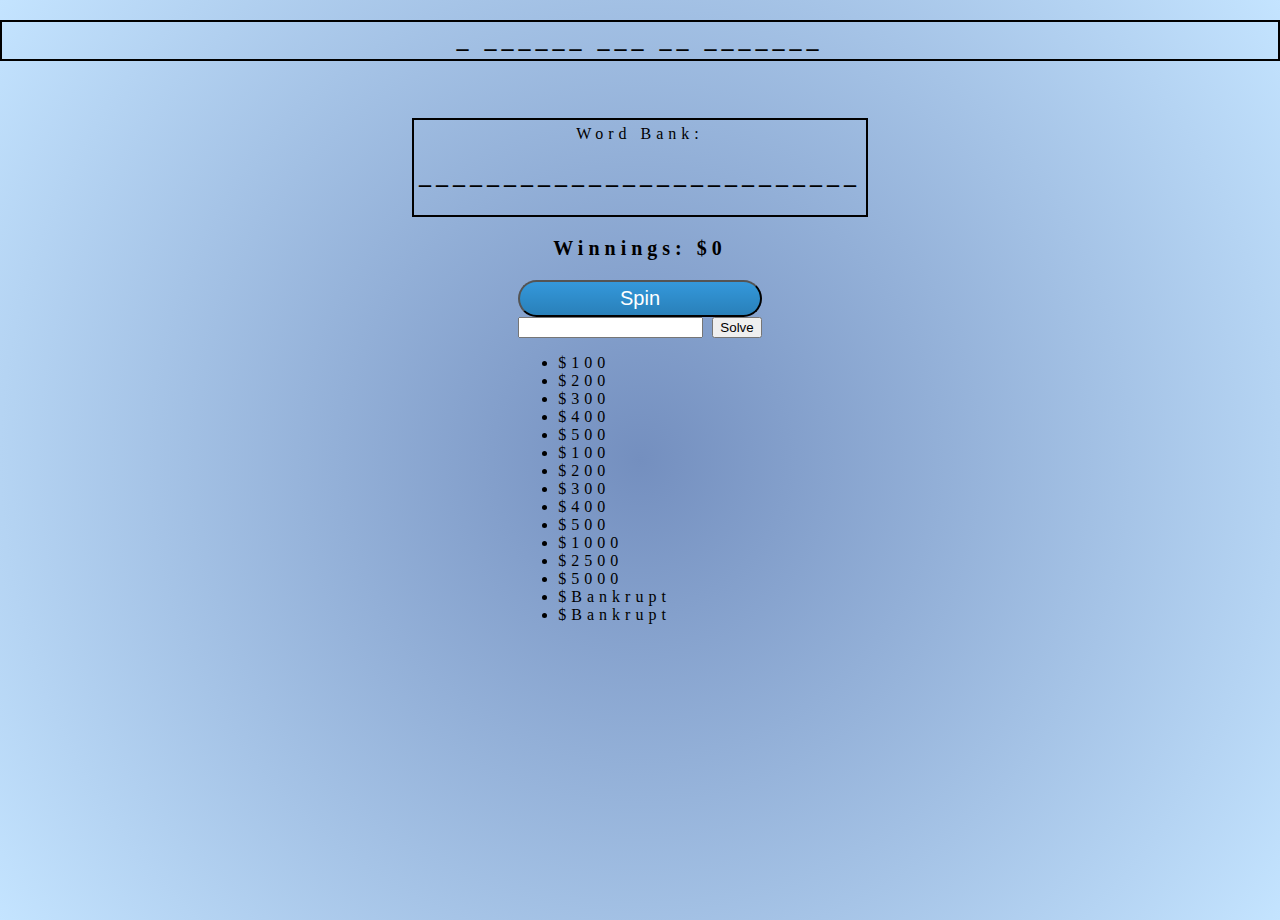
<file: index.html>
<!DOCTYPE html>
<html>
<head>
  <meta charset="utf-8">
  <title>Wheel of Fortune</title>
  <link rel="stylesheet" href="style.css">
</head>
<body>

  <h2 id="board"></h2>
  <form action="index.html" method="post" id="guessForm">
    <input type="text" name="" value="" id="letterInput" size="1" maxlength="1">
    <input type="submit" name="" value="Guess" id="guessButton">
  </form>
  <div id="word_bank_div">
    <span>Word Bank:</span> <h2 id="wordBank"></h2>
  </div>
  <button id='reloadButton' type="button" name="button">Play Again?</button>
  <p id="winnings_display">Winnings: $<span id="winnings">0</span></p>
  <div id="wheel_container">
    <button type="button" name="button" id="spinButton">Spin</button>
    <form id='solveForm' action="index.html" method="post">
      <input type="text" name="" value="" id="solveInput">
      <input type="submit" name="" value="Solve" id="solveSubmit">
    </form>
    <ul id="wheel">
      <li class="spinStop">$100</li>
      <li class="spinStop">$200</li>
      <li class="spinStop">$300</li>
      <li class="spinStop">$400</li>
      <li class="spinStop">$500</li>
      <li class="spinStop">$100</li>
      <li class="spinStop">$200</li>
      <li class="spinStop">$300</li>
      <li class="spinStop">$400</li>
      <li class="spinStop">$500</li>
      <li class="spinStop">$1000</li>
      <li class="spinStop">$2500</li>
      <li class="spinStop">$5000</li>
      <li class="spinStop backrupt">$Bankrupt</li>
      <li class="spinStop backrupt">$Bankrupt</li>
    </u>
  </div>
  <div class="confetti-land">
    <div class="confetti"></div>
    <div class="confetti"></div>
    <div class="confetti"></div>
    <div class="confetti"></div>
    <div class="confetti"></div>
    <div class="confetti"></div>
    <div class="confetti"></div>
    <div class="confetti"></div>
    <div class="confetti"></div>
    <div class="confetti"></div>
    <div class="confetti"></div>
    <div class="confetti"></div>
    <div class="confetti"></div>
    <div class="confetti"></div>
    <div class="confetti"></div>
    <div class="confetti"></div>
    <div class="confetti"></div>
    <div class="confetti"></div>
    <div class="confetti"></div>
    <div class="confetti"></div>
    <div class="confetti"></div>
    <div class="confetti"></div>
    <div class="confetti"></div>
    <div class="confetti"></div>
    <div class="confetti"></div>
    <div class="confetti"></div>
    <div class="confetti"></div>
    <div class="confetti"></div>
    <div class="confetti"></div>
    <div class="confetti"></div>
    <div class="confetti"></div>
    <div class="confetti"></div>
    <div class="confetti"></div>
    <div class="confetti"></div>
    <div class="confetti"></div>
    <div class="confetti"></div>
    <div class="confetti"></div>
    <div class="confetti"></div>
    <div class="confetti"></div>
    <div class="confetti"></div>
    <div class="confetti"></div>
    <div class="confetti"></div>
    <div class="confetti"></div>
    <div class="confetti"></div>
    <div class="confetti"></div>
    <div class="confetti"></div>
    <div class="confetti"></div>
    <div class="confetti"></div>
    <div class="confetti"></div>
    <div class="confetti"></div>
    <div class="confetti"></div>
    <div class="confetti"></div>
    <div class="confetti"></div>
    <div class="confetti"></div>
    <div class="confetti"></div>
    <div class="confetti"></div>
    <div class="confetti"></div>
    <div class="confetti"></div>
    <div class="confetti"></div>
    <div class="confetti"></div>
    <div class="confetti"></div>
    <div class="confetti"></div>
    <div class="confetti"></div>
    <div class="confetti"></div>
    <div class="confetti"></div>
    <div class="confetti"></div>
    <div class="confetti"></div>
    <div class="confetti"></div>
    <div class="confetti"></div>
    <div class="confetti"></div>
    <div class="confetti"></div>
    <div class="confetti"></div>
    <div class="confetti"></div>
    <div class="confetti"></div>
    <div class="confetti"></div>
    <div class="confetti"></div>
    <div class="confetti"></div>
    <div class="confetti"></div>
    <div class="confetti"></div>
    <div class="confetti"></div>
  </div>
  <script src="script.js" charset="utf-8"></script>
</body>
</html>
</file>
<file: style.css>
body {
  letter-spacing: 5px;
}

#guessForm {
  visibility: hidden;
  margin: 0 auto;
  width: fit-content;
  /*margin-bottom: 10px;*/
}

#board {
  text-align: center;
  border: 2px solid black;
  padding: 5px;
}

#word_bank_div {
  border: 2px solid black;
  padding: 5px;
  width: fit-content;
  bottom: 0px;
  text-align: center;
  margin: 0 auto;
}

#winnings_display {
  font-size: 20px;
  font-weight: bolder;
  text-align: center;
}

#wheel_container {
  width: fit-content;
  margin: 0 auto;
}

#wheel_container button {
  width: 100%;
}

#reloadButton {
  display: none;
  margin: 0 auto;
}

#spinButton, #guessButton {
  background: #3498db;
  background-image: -webkit-linear-gradient(top, #3498db, #2980b9);
  background-image: -moz-linear-gradient(top, #3498db, #2980b9);
  background-image: -ms-linear-gradient(top, #3498db, #2980b9);
  background-image: -o-linear-gradient(top, #3498db, #2980b9);
  background-image: linear-gradient(to bottom, #3498db, #2980b9);
  -webkit-border-radius: 28;
  -moz-border-radius: 28;
  border-radius: 28px;
  font-family: Arial;
  color: #ffffff;
  font-size: 20px;
  padding: 5px;
  text-decoration: none;
}

#spinButton:hover, #guessButton:hover {
  background: #3cb0fd;
  background-image: -webkit-linear-gradient(top, #3cb0fd, #3498db);
  background-image: -moz-linear-gradient(top, #3cb0fd, #3498db);
  background-image: -ms-linear-gradient(top, #3cb0fd, #3498db);
  background-image: -o-linear-gradient(top, #3cb0fd, #3498db);
  background-image: linear-gradient(to bottom, #3cb0fd, #3498db);
  text-decoration: none;
}
/* Confetti CSS */

* {
  box-sizing: border-box;
}
body {
  background: #C4E4FF;
  background: radial-gradient(circle, #748FBF, #C4E4FF);
  overflow: hidden;
  height: 100vh;
  width: 100%;
  user-select: none;
  padding: 0;
  margin: 0;
}

.confetti {
  width: 1rem;
  height: 1rem;
  display: inline-block;
  position: absolute;
  top: -1rem;
  left: 0;
  z-index: 150;
}
.confetti .rotate {
  animation: driftyRotate 1s infinite both ease-in-out;
  perspective: 1000;
}
.confetti .askew {
  background: currentColor;
  transform: skewY(10deg);
  width: 1rem;
  height: 1rem;
  animation: drifty 1s infinite alternate both ease-in-out;
  perspective:1000;
}

.confetti:nth-of-type(5n) {
  color: #F56620;
}
.confetti:nth-of-type(5n+1) {
  color: #00EAFF;
}
.confetti:nth-of-type(5n+2) {
  color: #EA8EE0;
}
.confetti:nth-of-type(5n+3) {
  color: #EBFF38;
}
.confetti:nth-of-type(5n+4) {
  color: #0582FF;
}

.confetti:nth-of-type(7n) .askew {
  animation-delay: -.6s;
  animation-duration: 2.25s;
}
.confetti:nth-of-type(7n + 1) .askew {
  animation-delay: -.879s;
  animation-duration: 3.5s;
}
.confetti:nth-of-type(7n + 2) .askew {
  animation-delay: -.11s;
  animation-duration: 1.95s;
}
.confetti:nth-of-type(7n + 3) .askew {
  animation-delay: -.246s;
  animation-duration: .85s;
}
.confetti:nth-of-type(7n + 4) .askew {
  animation-delay: -.43s;
  animation-duration: 2.5s;
}
.confetti:nth-of-type(7n + 5) .askew {
  animation-delay: -.56s;
  animation-duration: 1.75s;
}
.confetti:nth-of-type(7n + 6) .askew {
  animation-delay: -.76s;
  animation-duration: 1.5s;
}

.confetti:nth-of-type(9n) .rotate {
  animation-duration: 2s;
}
.confetti:nth-of-type(9n + 1) .rotate {
  animation-duration: 2.3s;
}
.confetti:nth-of-type(9n + 2) .rotate {
  animation-duration: 1.1s;
}
.confetti:nth-of-type(9n + 3) .rotate {
  animation-duration: .75s;
}
.confetti:nth-of-type(9n + 4) .rotate {
  animation-duration: 4.3s;
}
.confetti:nth-of-type(9n + 5) .rotate {
  animation-duration: 3.05s;
}
.confetti:nth-of-type(9n + 6) .rotate {
  animation-duration: 2.76s;
}
.confetti:nth-of-type(9n + 7) .rotate {
  animation-duration: 7.6s;
}
.confetti:nth-of-type(9n + 8) .rotate {
  animation-duration: 1.78s;
}

@keyframes drifty {
  0% {
    transform: skewY(10deg) translate3d(-250%, 0, 0);
  }
  100% {
    transform: skewY(-12deg) translate3d(250%, 0, 0);
  }
}
@keyframes driftyRotate {
  0% {
    transform: rotateX(0);
  }
  100% {
    transform: rotateX(359deg);
  }
}
</file>
